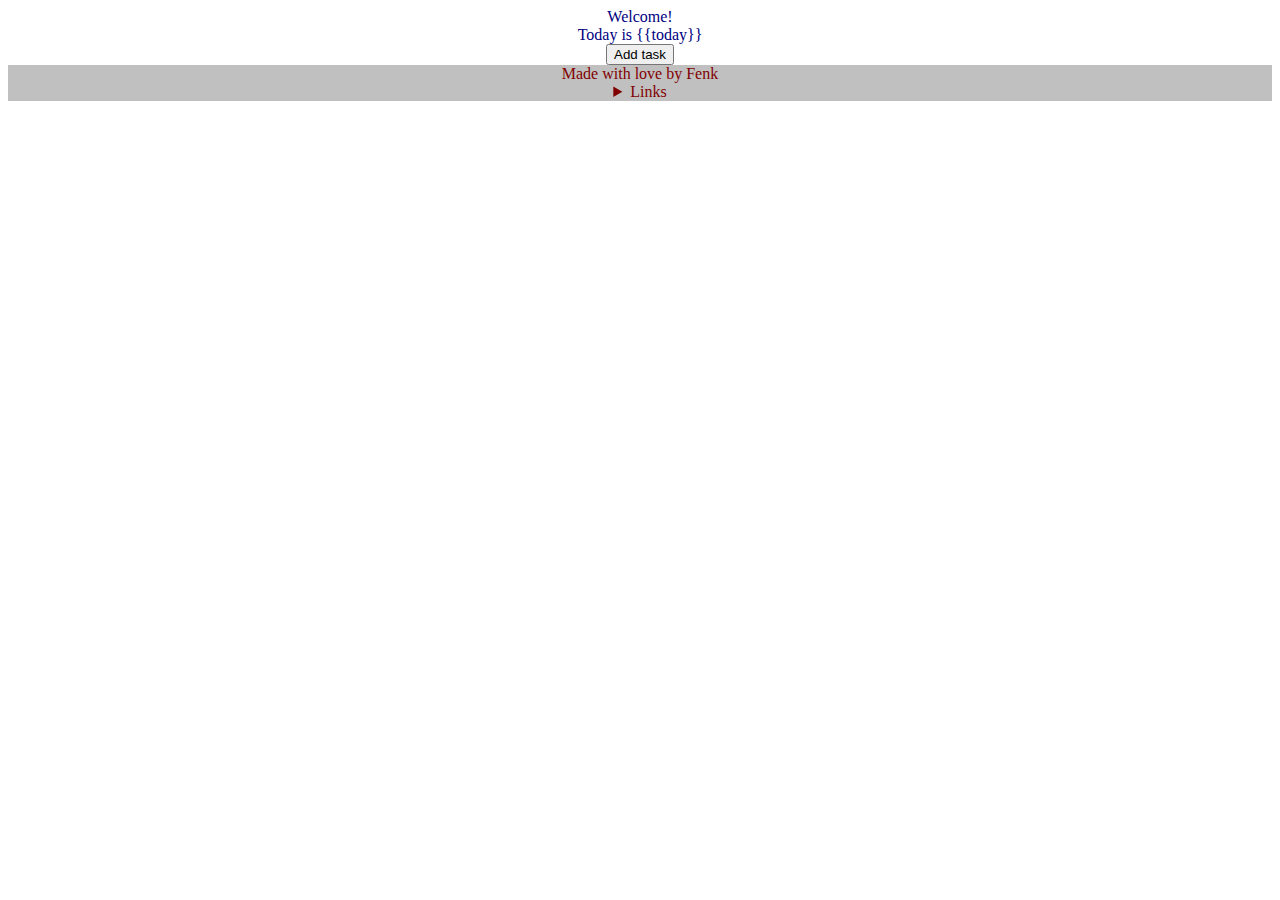
<file: html/index.html>
<!DOCTYPE html>
<html lang=="en">
<head>
	<meta charset="utf-8">
	<title>
		ToDo
	</title>
	<link rel="stylesheet" type="text/css" href="style.css">
</head>

<body>
	<center>
		<div class="text">
			Welcome! <br>
			Today is {{today}} <br>
			<!-- Here are your current tasks: <br> -->
		</div>

		<div class=container>
			<a href=add_task>
				<button class=btn btn-primary btn-lg>
					Add task
				</button>
			</a>
		</div>
	</center>
</body>

<center>
	<footer class="footer">
		Made with love by Fenk
		<details>
			<summary> Links </summary>
			<ul>
				<a href="https://github.com/fviramontes8">
					Github
				</a>
			</ul>
		</details>
	</footer>
</center>
</html>
</file>
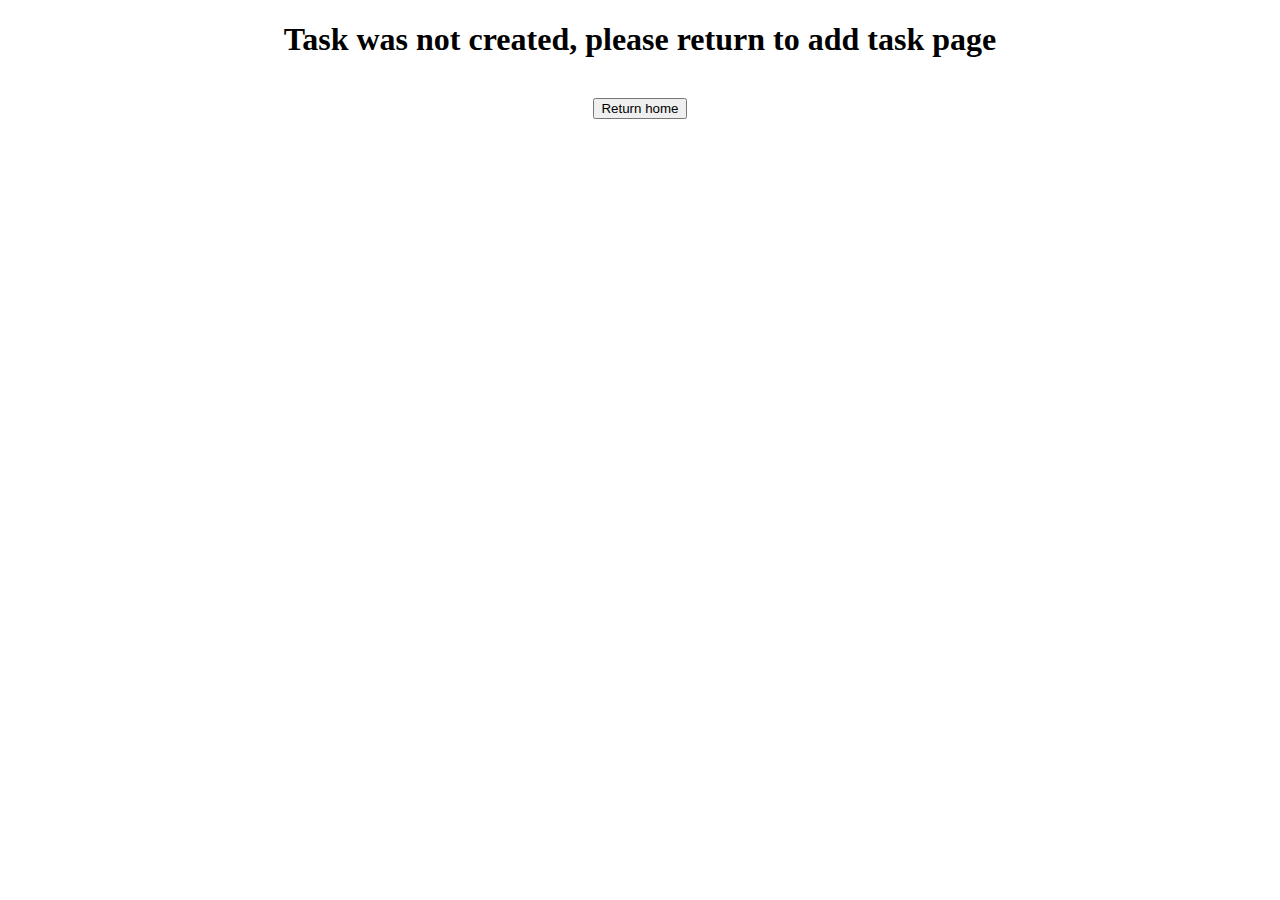
<file: html/add_task_failure.html>
<!DOCTYPE html>
<html lang=="en">
<head>
	<meta charset="utf-8">
	<title>
		Task Failure!
	</title>
</head>
<body>
	<center>
		<h1>Task was not created, please return to add task page</h1> <br>
		<div class=container>
			<a href=/>
				<button class=btn btn-primary btn-lg>Return home
				</button>
			</a>
		</div>
	</center>
</body>
</html>
</file>
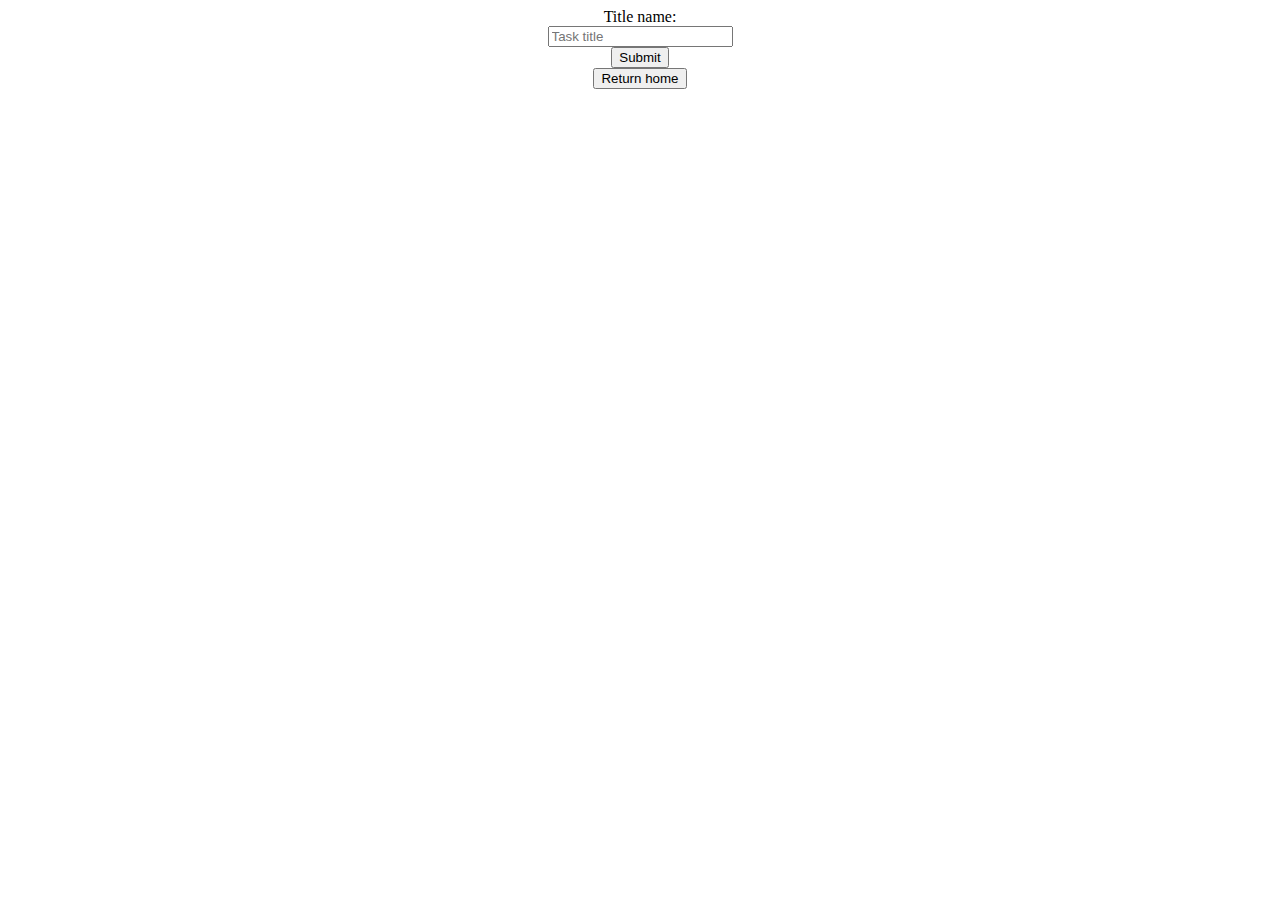
<file: html/add_task_page.html>
<!DOCTYPE html>
<html lang=="en">
<head>
	<meta charset="utf-8">
	<title>
		Submit a Task!
	</title>
</head>
<body> 
	<center>
		<div class=container>
			<form action=/adding_task>
				<label for=title>Title name:</label> <br>
				<input type="text" id=title name="title" title="Task title"
					required placeholder="Task title" pattern="^[a-zA-Z\s]*$"> <br>
				<input type="submit" value=Submit> <br>
			</form>
		</div>
		<div class=container>
			<a href=/>
				<button class=btn btn-primary btn-lg>Return home
				</button>
			</a>
		</div>
	</center>
</body>
</html>
</file>
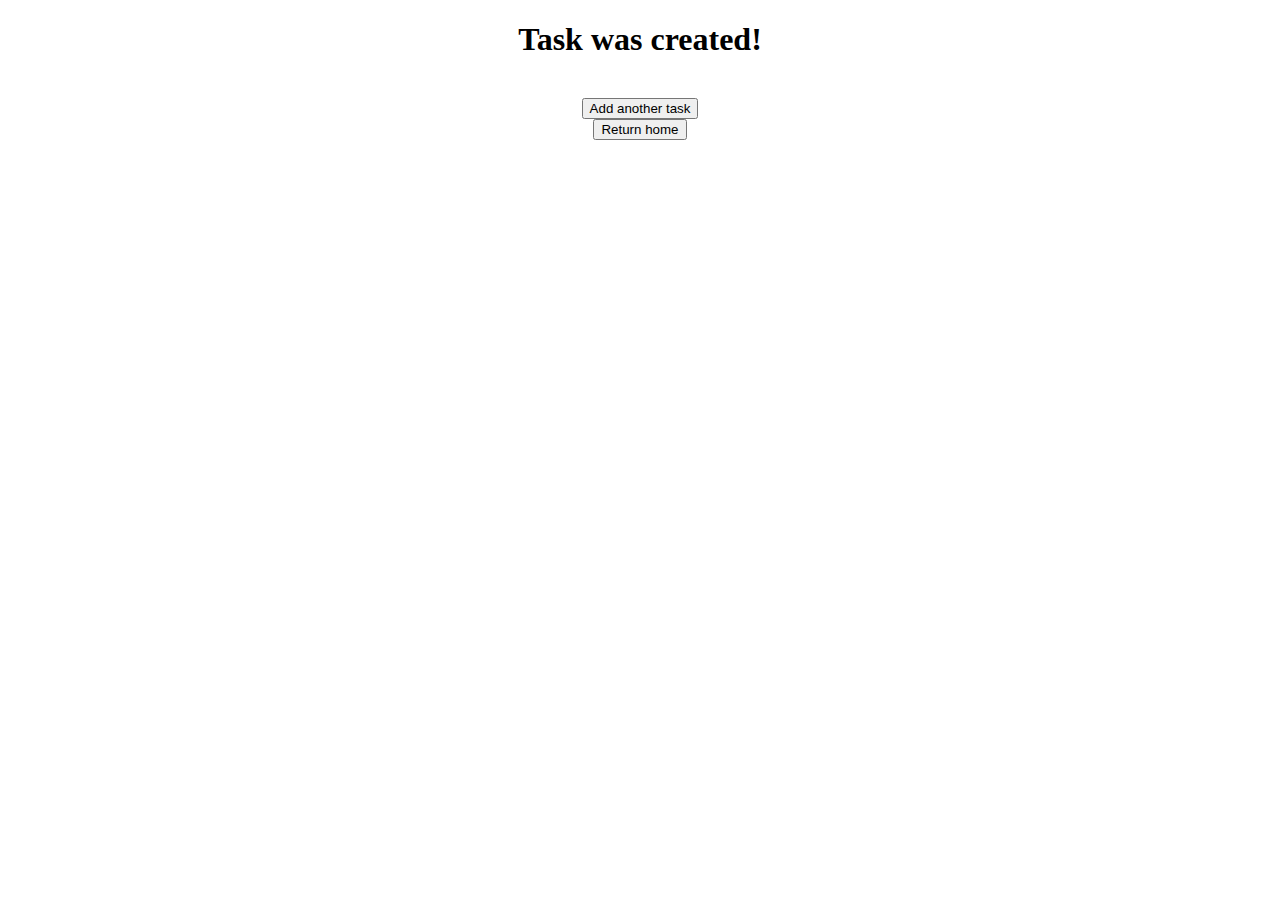
<file: html/add_task_success.html>
<!DOCTYPE html>
<html lang=="en">
<head>
	<meta charset="utf-8">
	<title>
		Task Success!
	</title>
</head>
<body>
	<center>
		<h1>Task was created!</h1> <br>
		<div class=container>
			<a href=/add_task>
				<button class=btn btn-primary btn-lg>Add another task </button>
			</a>
		</div>
		<div class=container>
			<a href=/>
				<button class=btn btn-primary btn-lg>Return home </button>
			</a>
		</div>
	</center>
</body>
</html>
</file>
<file: html/style.css>
.text {
	color: navy;
}

.footer {
	position: relative;
	padding-top: 10;
	padding-bottom: 10;
	background: silver;
	color: maroon;
}
</file>
